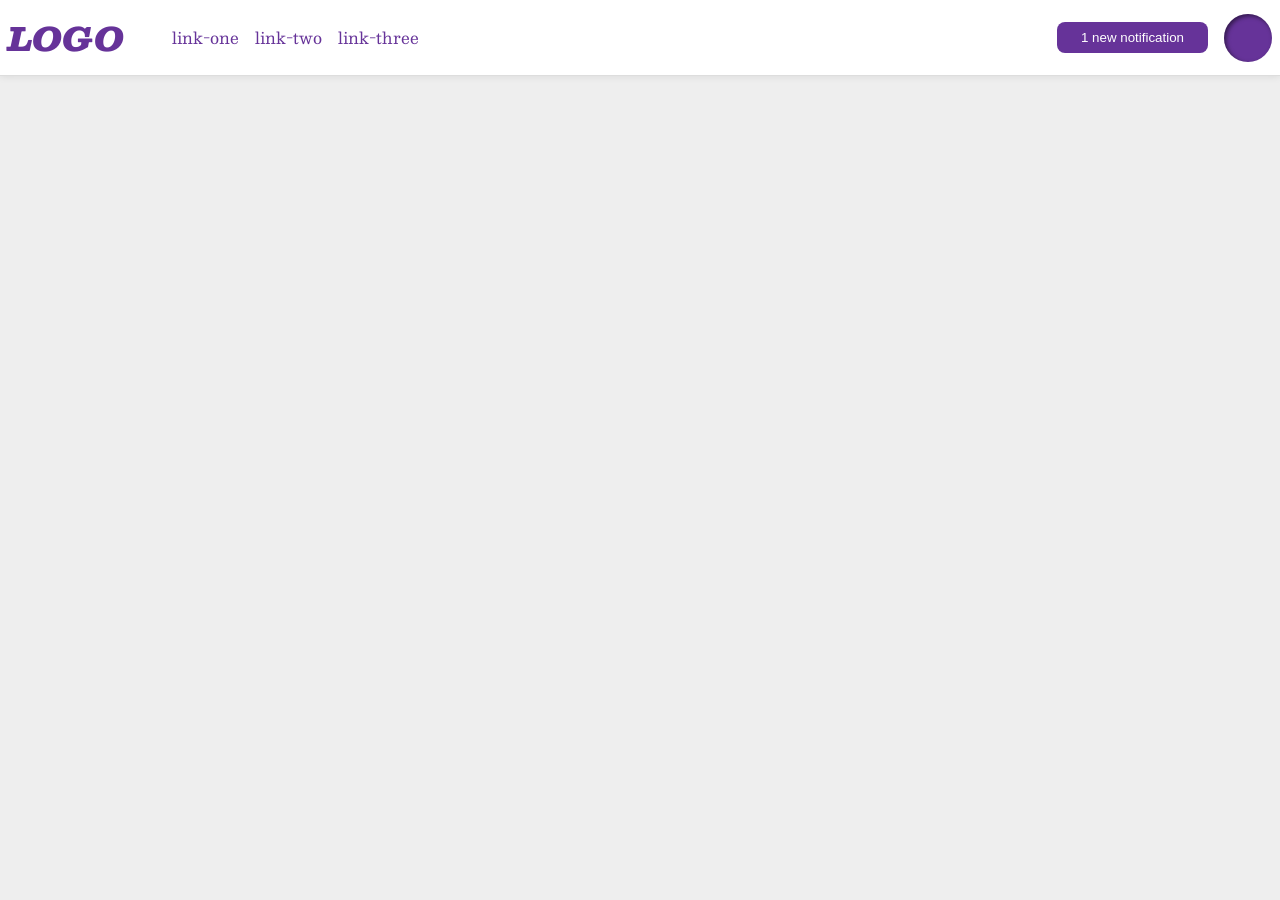
<file: foundations/flex/03-flex-header-2/index.html>
<!DOCTYPE html>
<html lang="en">
  <head>
    <meta charset="UTF-8">
    <meta http-equiv="X-UA-Compatible" content="IE=edge">
    <meta name="viewport" content="width=device-width, initial-scale=1.0">
    <title>Flex Header 2</title>
    <link rel="stylesheet" href="style.css">
  </head>
  <body>
    <div class="header">
      <div class="left-header">
        <div class="logo">
        LOGO
        </div>
        <ul class="links">
          <li><a href="https://google.com">link-one</a></li>
          <li><a href="https://google.com">link-two</a></li>
          <li><a href="https://google.com">link-three</a></li>
        </ul>
      </div>
      <div class="right-header">
        <button class="notifications">
        1 new notification
        </button>
         <div class="profile-image"></div>
      </div>
    </div>
  </body>
</html>
</file>
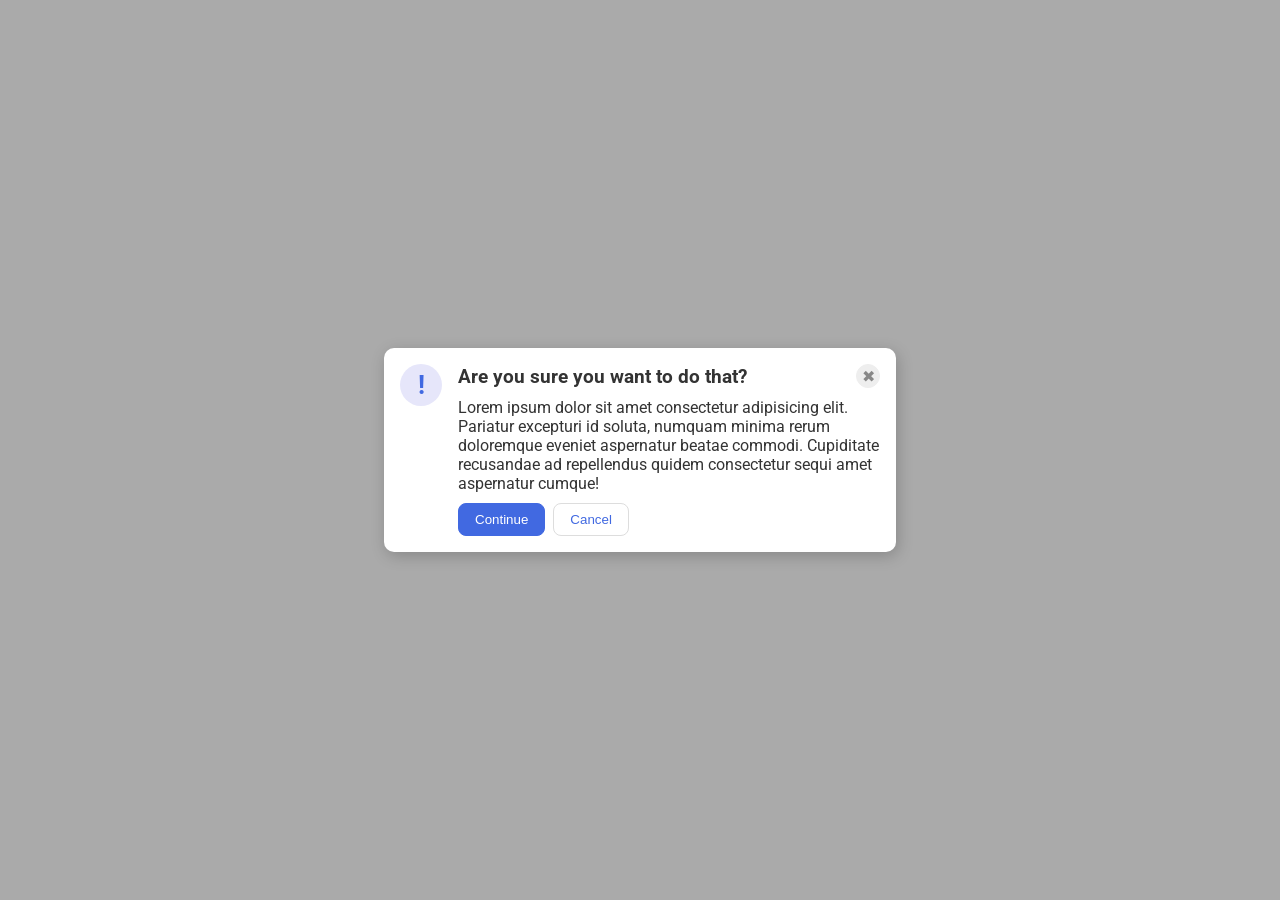
<file: foundations/flex/05-flex-modal/index.html>
<!DOCTYPE html>
<html lang="en">
  <head>
    <meta charset="UTF-8">
    <meta http-equiv="X-UA-Compatible" content="IE=edge">
    <meta name="viewport" content="width=device-width, initial-scale=1.0">
    <link rel="stylesheet" href="style.css">
    <title>Modal</title>
  </head>
  <body>
    <div class="modal">
      <div class="left">
        <div class="icon">!</div>
      </div>
      <div class="right">
        <div class="right-header">
          <div class="header">Are you sure you want to do that?</div>
          <button class="close-button">✖</button>
        </div>
        
        <div class="right-middle">
          <div class="text">Lorem ipsum dolor sit amet consectetur adipisicing elit. Pariatur excepturi id soluta, numquam minima rerum doloremque eveniet aspernatur beatae commodi. Cupiditate recusandae ad repellendus quidem consectetur sequi amet aspernatur cumque!</div>
        </div>
        
        <div class="right-bottom">
          <button class="continue">Continue</button>
          <button class="cancel">Cancel</button>
        </div>
        
      </div>
      
    </div>
  </body>
</html>
</file>
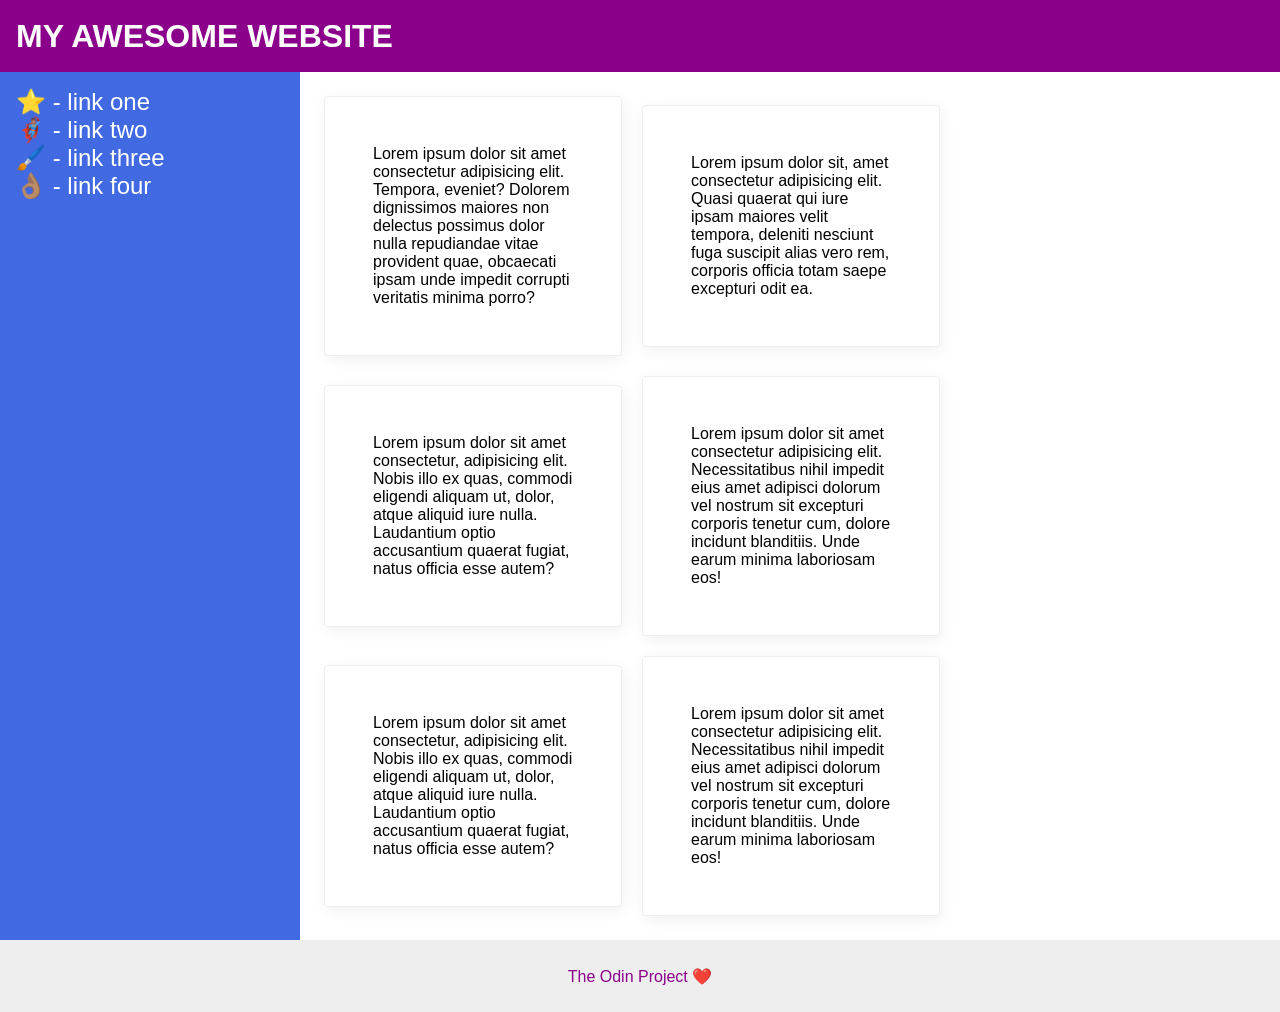
<file: foundations/flex/07-flex-layout-2/index.html>
<!DOCTYPE html>
<html lang="en">
  <head>
    <meta charset="UTF-8">
    <meta http-equiv="X-UA-Compatible" content="IE=edge">
    <meta name="viewport" content="width=device-width, initial-scale=1.0">
    <title>The Holy Grail</title>
    <link rel="stylesheet" href="style.css">
  </head>
  <body>
    <div class="header">
      MY AWESOME WEBSITE
    </div>
    <div class="main">
      <div class="sidebar">
        <ul>
          <li><a href="#">⭐ - link one</a></li>
          <li><a href="#">🦸🏽‍♂️ - link two</a></li>
          <li><a href="#">🖌️ - link three</a></li>
          <li><a href="#">👌🏽 - link four</a></li>
        </ul>
      </div>
      <div class="side-content">
        <div class="card">Lorem ipsum dolor sit amet consectetur adipisicing elit. Tempora, eveniet? Dolorem dignissimos maiores non delectus possimus dolor nulla repudiandae vitae provident quae, obcaecati ipsam unde impedit corrupti veritatis minima porro?</div>
        <div class="card">Lorem ipsum dolor sit, amet consectetur adipisicing elit. Quasi quaerat qui iure ipsam maiores velit tempora, deleniti nesciunt fuga suscipit alias vero rem, corporis officia totam saepe excepturi odit ea.</div>
        <div class="card">Lorem ipsum dolor sit amet consectetur, adipisicing elit. Nobis illo ex quas, commodi eligendi aliquam ut, dolor, atque aliquid iure nulla. Laudantium optio accusantium quaerat fugiat, natus officia esse autem?</div>
        <div class="card">Lorem ipsum dolor sit amet consectetur adipisicing elit. Necessitatibus nihil impedit eius amet adipisci dolorum vel nostrum sit excepturi corporis tenetur cum, dolore incidunt blanditiis. Unde earum minima laboriosam eos!</div>
        <div class="card">Lorem ipsum dolor sit amet consectetur, adipisicing elit. Nobis illo ex quas, commodi eligendi aliquam ut, dolor, atque aliquid iure nulla. Laudantium optio accusantium quaerat fugiat, natus officia esse autem?</div>
        <div class="card">Lorem ipsum dolor sit amet consectetur adipisicing elit. Necessitatibus nihil impedit eius amet adipisci dolorum vel nostrum sit excepturi corporis tenetur cum, dolore incidunt blanditiis. Unde earum minima laboriosam eos!</div>
      </div>
    </div>
    

    
    
    <div class="footer">
      The Odin Project ❤️
    </div>
  </body>
</html>
</file>
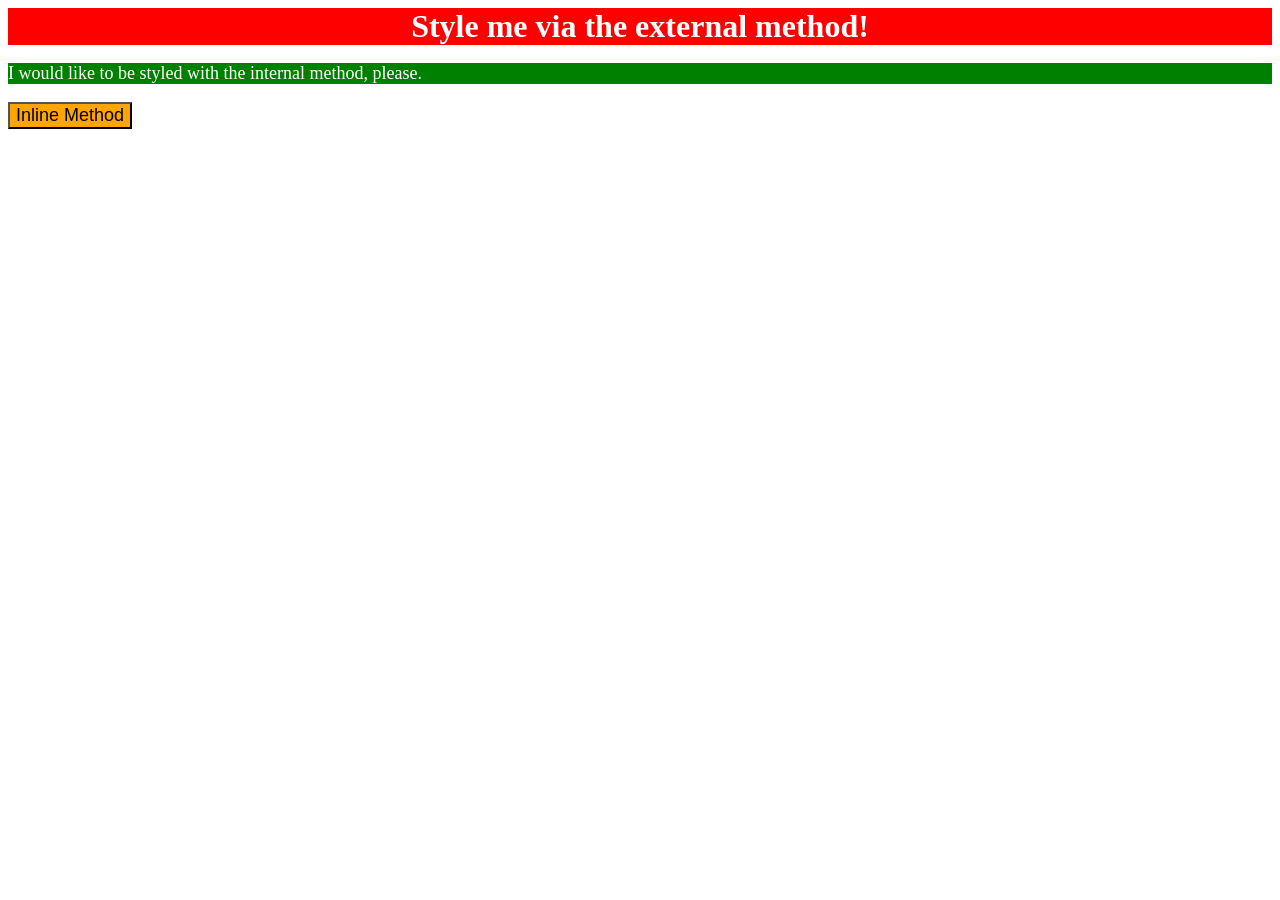
<file: foundations/intro-to-css/01-css-methods/index.html>
<!DOCTYPE html>
<html lang="en">
  <head>
    <meta charset="UTF-8">
    <meta http-equiv="X-UA-Compatible" content="IE=edge">
    <meta name="viewport" content="width=device-width, initial-scale=1.0">
    <link rel="stylesheet" href="./styles.css">
    <title>Methods for Adding CSS</title>
    <style>
      p {
        background-color: green;
        color: white;
        font-size: 18px;
      }
    </style>
  </head>
  <body>
    <div>Style me via the external method!</div>
    <p>I would like to be styled with the internal method, please.</p>
    <button style="background-color: orange; font-size: 18px;">Inline Method</button>
  </body>
</html>
</file>
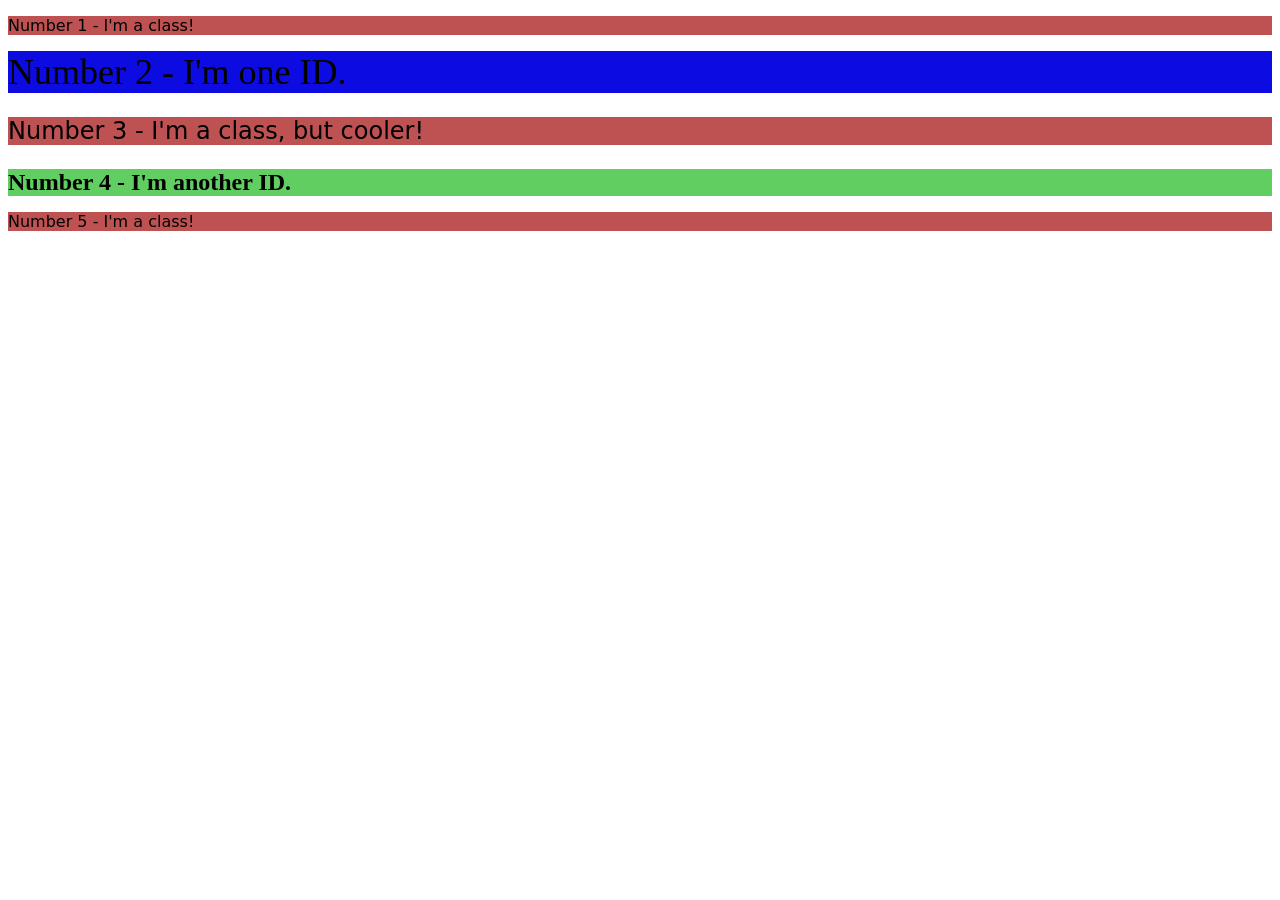
<file: foundations/intro-to-css/02-class-id-selectors/index.html>
<!DOCTYPE html>
<html lang="en">
  <head>
    <meta charset="UTF-8">
    <meta http-equiv="X-UA-Compatible" content="IE=edge">
    <meta name="viewport" content="width=device-width, initial-scale=1.0">
    <title>Class and ID Selectors</title>
    <link rel="stylesheet" href="style.css">
  </head>
  <body>
    <p class="pink">Number 1 - I'm a class!</p>
    <div id="first">Number 2 - I'm one ID.</div>
    <p class="pink cooler">Number 3 - I'm a class, but cooler!</p>
    <div id="second">Number 4 - I'm another ID.</div>
    <p class="pink">Number 5 - I'm a class!</p>
  </body>
</html>
</file>
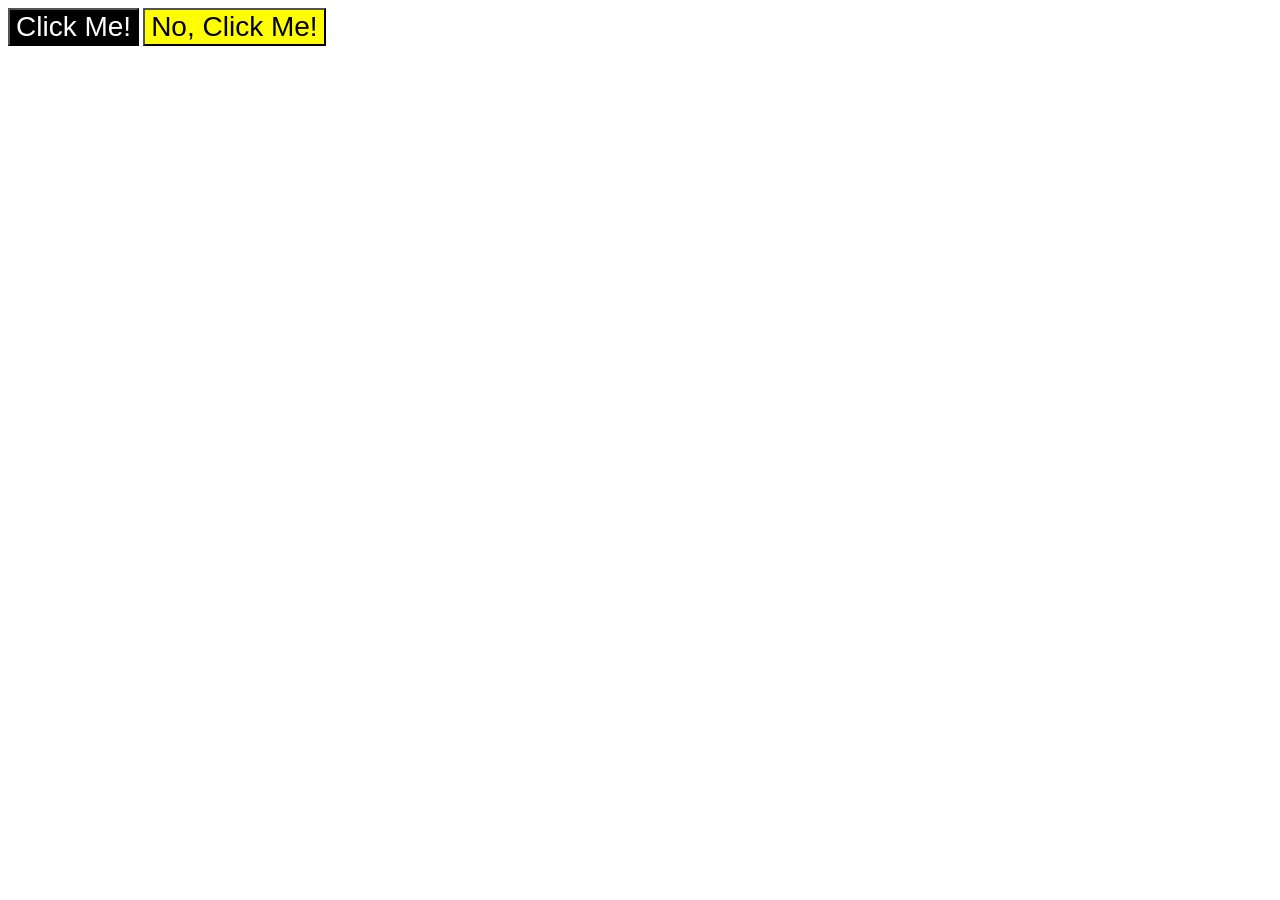
<file: foundations/intro-to-css/03-grouping-selectors/index.html>
<!DOCTYPE html>
<html lang="en">
  <head>
    <meta charset="UTF-8">
    <meta http-equiv="X-UA-Compatible" content="IE=edge">
    <meta name="viewport" content="width=device-width, initial-scale=1.0">
    <title>Grouping Selectors</title>
    <link rel="stylesheet" href="style.css">
  </head>
  <body>
    <button class="fonts first-btn">Click Me!</button>
    <button class="fonts second-btn">No, Click Me!</button>
  </body>
</html>
</file>
<file: foundations/flex/03-flex-header-2/style.css>
/* this is some magical font-importing.  
you'll learn about it later. */
@import url('https://fonts.googleapis.com/css2?family=Besley:ital,wght@0,400;1,900&display=swap');

body {
  margin: 0;
  background: #eee;
  font-family: Besley, serif;
}

.header {
  display: flex;
  align-items: center;
  justify-content: space-between;
  background: white;
  border-bottom: 1px solid #ddd;
  box-shadow: 0 0 8px rgba(0,0,0,.1);
  padding: 8px;
}

.left-header{
  display: flex;
  align-items: center;
  justify-content: center;
}

.right-header{
  display: flex;
  align-items: center;
  justify-content: center;
   
  
}
.profile-image {
  background: rebeccapurple;
  box-shadow: inset 2px 2px 4px rgba(0,0,0,.5);
  border-radius: 50%;
  width: 48px;
  height: 48px;
}

.logo {
  color: rebeccapurple;
  font-size: 32px;
  font-weight: 900;
  font-style: italic;
}

button {
  border: none;
  border-radius: 8px;
  background: rebeccapurple;
  color: white;
  padding: 8px 24px;
  margin-right: 16px;
}

a {
  /* this removes the line under our links */
  text-decoration: none;
  color: rebeccapurple;
  padding: 8px;
}

ul {
  list-style-type: none;
  display: flex;
  justify-content: center;
}
</file>
<file: foundations/flex/05-flex-modal/style.css>
@import url('https://fonts.googleapis.com/css2?family=Roboto:wght@400;700&display=swap');

html, body {
  height: 100%;
}

body {
  font-family: Roboto, sans-serif;
  margin: 0;
  background: #aaa;
  color: #333;
  /* I'll give you this one for free lol */
  display: flex;
  align-items: center;
  justify-content: center;
}

.modal {
  background: white;
  width: 480px;
  border-radius: 10px;
  box-shadow: 2px 4px 16px rgba(0,0,0,.2);
  display: flex;
  padding: 16px;
}

.right {
   display: flex;
   flex-direction: column;
   padding-left: 16px;
}

.right-header {
  display: flex;
  justify-content: space-between;
  align-items: center;
}

.right-middle {
  display: flex;
  justify-content: center;
  margin-top: 10px;
}

.right-bottom {
  display: flex;
  flex-direction: row;
  justify-content: flex-start;
  margin-top: 10px;
  gap: 8px;
}


.header {
  font-size: 19px; 
  font-weight: bold;
}

.icon {
  color: royalblue;
  font-size: 26px;
  font-weight: 700;
  background: lavender;
  width: 42px;
  height: 42px;
  border-radius: 50%;
  display: flex;
  align-items: center;
  justify-content: center;
}

.close-button {
  background: #eee;
  border-radius: 50%;
  color: #888;
  font-weight: 400;
  font-size: 16px;
  height: 24px;
  width: 24px;
  display: flex;
  align-items: center;
  justify-content: center;
  border: 1px solid #eee;
  padding: 0;
}

button {
  cursor: pointer;
  padding: 8px 16px;
  border-radius: 8px;
}

button.continue {
  background: royalblue;
  border: 1px solid royalblue;
  color: white;
}

button.cancel {
  background: white;
  border: 1px solid #ddd;
  color: royalblue;
}
</file>
<file: foundations/flex/07-flex-layout-2/style.css>
body {
  font-family: -apple-system, BlinkMacSystemFont, 'Segoe UI', Roboto, Oxygen, Ubuntu, Cantarell, 'Open Sans', 'Helvetica Neue', sans-serif;
  margin: 0;
  min-height: 100vh;
  display: flex;
  flex-direction: column;
}


.header {
  height: 72px;
  background: darkmagenta;
  color: white;
  display: flex;
  align-items: center;
  justify-content: flex-start;
  font-weight: 900;
  font-size: 32px;
  padding-left: 16px;
}

.footer {
  height: 72px;
  background: #eee;
  color: darkmagenta;
  display: flex;
  justify-content: center;
  align-items: center;
}

.main {
  display: flex;
  flex: 1;
}


.sidebar {
  width: 300px;
  background: royalblue;
  box-sizing: border-box;
  flex-shrink: 0;
  padding: 16px;
  display: flex;
  flex-direction: column;
  justify-content: flex-start;
  
}

ul {
  padding: 0;
  margin: 0;
}

.sidebar ul li {
  list-style-type: none;
}

.sidebar ul li a{
  text-decoration: none;
  color: white;
  font-size: 24px;

}
.side-content{ 
  display: flex;
  flex-direction: row;
  gap: 20px;
  flex-wrap: wrap;
  justify-self: center;
  align-items: center;
  padding: 24px;
}

.card {
  border: 1px solid #eee;
  box-shadow: 2px 4px 16px rgba(0,0,0,.06);
  border-radius: 4px;
  padding: 48px;
  width: 200px;
  
}
</file>
<file: foundations/intro-to-css/01-css-methods/styles.css>
div {
    background-color: red; 
    color: white;
    font-size: 32px; 
    text-align: center;
    font-weight: bold;
}
</file>
<file: foundations/intro-to-css/02-class-id-selectors/style.css>
.pink {
    background-color: rgb(190, 82, 82);
    font-family: "Verdana", DejaVu Sans, sans-serif;
}

#first {
    background-color: rgb(12, 12, 226);
    font-size: 36px;
}

#second {
    background-color: rgb(96, 206, 96);
    font-size: 24px;
    font-weight: bold;
}

.cooler {
    font-size: 24px;
}
</file>
<file: foundations/intro-to-css/03-grouping-selectors/style.css>
.fonts {
    font-size: 28px; 
    font-family: Helvetica, "Times New Roman", sans-serif;
}

.first-btn {
    background-color: rgb(0, 0, 0);
    color: white;
}

.second-btn {
    background-color: rgb(255, 255, 0);
}
</file>
